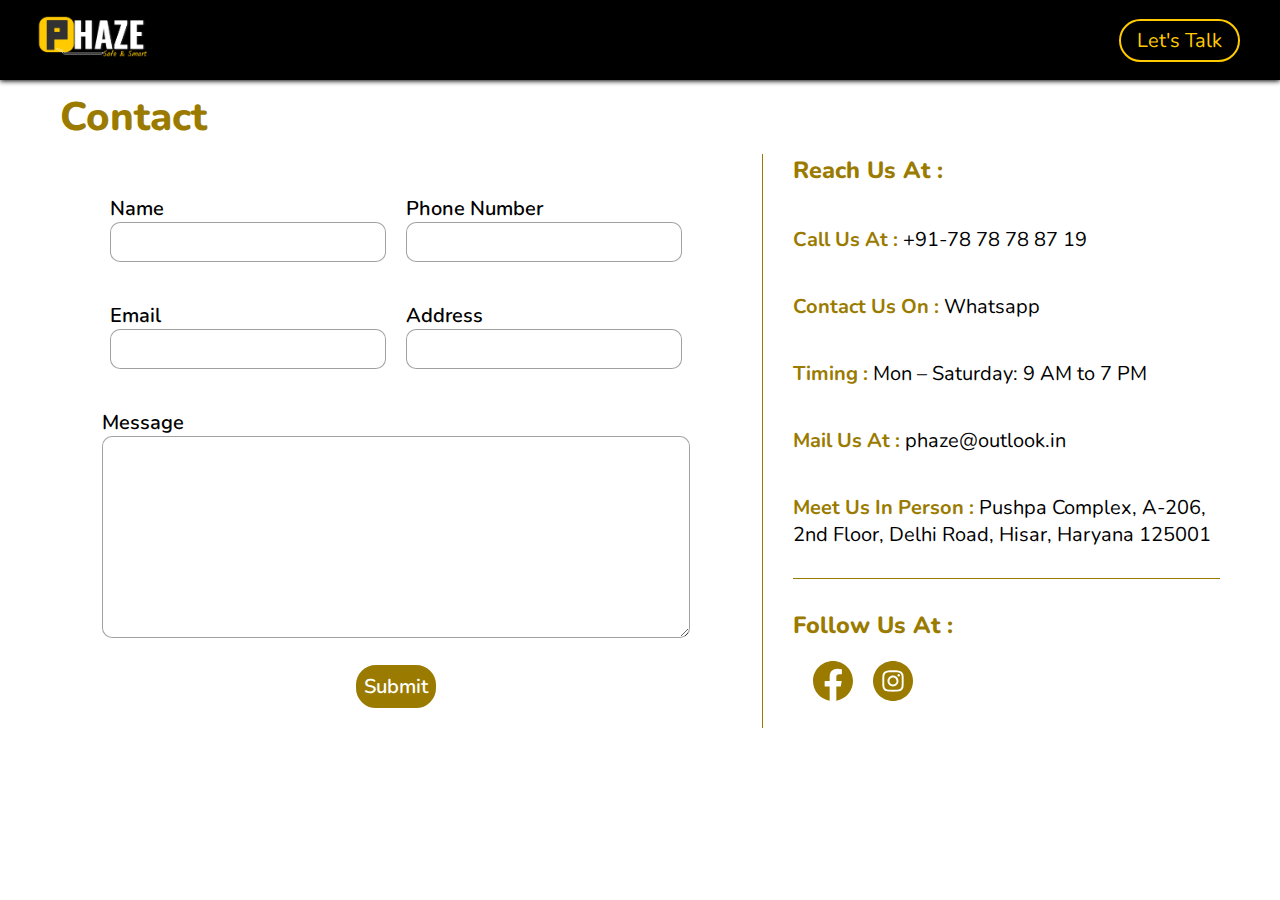
<file: contact.html>
<!DOCTYPE html>
<html lang="en">

<head>
    <meta charset="UTF-8">
    <meta name="viewport" content="width=device-width, initial-scale=1.0">
    <link rel="stylesheet" href="style.css">
    <link rel="preconnect" href="https://fonts.googleapis.com">
    <link rel="preconnect" href="https://fonts.gstatic.com" crossorigin>
    <link
        href="https://fonts.googleapis.com/css2?family=Fira+Sans:wght@100&family=Nunito:wght@200;300;400;500;600;800;900&display=swap"
        rel="stylesheet">
    <title>Phaze</title>
</head>

<body>
    <header>
        <nav>
            <a href="index.html" id="logo-a">
                <div id="logo"><img src="logo.png" alt="Phaze logo"></div>
            </a>
            <!-- <ul>
                <li><a id="solutions" class="hover-underline-animation">Solutions</a>
                    <div class="expand-card">
                        <ul>
                            <li><a class="hover-underline-animation" >Home Automation</a></li>
                            <li><a class="hover-underline-animation" >Office Automation</a></li>
                            <li><a class="hover-underline-animation" >Building Automation</a></li>
                            <li><a class="hover-underline-animation" >Industrial Automation</a></li>
                        </ul>
                    </div>
                </li>
                <li><a id="products" class="hover-underline-animation">Products</a>
                    <div class="expand-card">
                        <ul>
                            <li><a class="hover-underline-animation" >Light Automation</a></li>
                            <li><a class="hover-underline-animation" >Gate Automation</a></li>
                            <li><a class="hover-underline-animation" >Security</a></li>
                        </ul>
                    </div>
                </li>
                <li><a class="hover-underline-animation" >About Us</a></li>
                <li><a class="hover-underline-animation" >Blog</a></li>
            </ul> -->
            <div class="nav-space"></div>
            <a class="contact-button" href="contact.html">Let's Talk</a>
        </nav>
    </header>
    <main>
        <h3 class="contact-title">Contact</h3>
        <div class="contact-card">
            <form action="https://formsubmit.co/phaze@outlook.in" method="POST">
                <div class="field">
                    <label for="name">Name</label>
                    <input type="text" name="name" id="name" required>
                </div>
                <div class="field">
                    <label for="pnumber">Phone Number</label>
                    <input type="text" name="pnumber" id="pnumber" required>
                </div>
                <div class="field">
                    <label for="email">Email</label>
                    <input type="email" name="email" id="email" class="hover-underline-animation" required>
                </div>
                <div class="field">
                    <label for="address">Address</label>
                    <input type="text" name="address" id="address" required>
                </div>
                <div class="text-field">
                    <label for="name">Message</label>
                    <textarea name="message" id="message" rows="10" required></textarea>
                </div>
                <button type="submit">Submit</button>
            </form>
            <div class="horizontal-separation hs"></div>
            <div class="separation"></div>
            <div class="contact-data">
                <div class="contact-info">
                    <h3>Reach Us At : </h3>
                    <div class="phone-number"><strong>Call Us At : </strong>
                        <a href="tel:+91-7878788719">+91-78 78 78 87 19</a>
                    </div>
                    <div class="phone-number"><strong>Contact
                            Us On : </strong>
                        <a href="https://wa.me/message/GZ4YPJ7IOXPOG1">Whatsapp</a>

                    </div>
                    <div class="timing"><strong>Timing : </strong>Mon – Saturday: 9 AM to 7 PM</div>
                    <div class="email"><strong>Mail Us At : </strong>
                        <a href="mailto:phaze@outlook.in">phaze@outlook.in</a>
                    </div>
                    <p class="address"><strong>Meet Us In Person : </strong>Pushpa Complex, A-206, 2nd Floor, Delhi
                        Road,
                        Hisar, Haryana 125001
                    </p>
                </div>
                <div class="horizontal-separation"></div>
                <div class="socialmedia">
                    <h3>Follow Us At : </h3>
                    <div class="sociallink">
                        <a href="https://www.facebook.com/phazeautomation/"><svg width="40" height="40"
                                viewBox="0 0 24 24" fill="none" xmlns="http://www.w3.org/2000/svg">
                                <path
                                    d="M10 23.8667C4.33333 22.8667 0 17.9333 0 12C0 5.4 5.4 0 12 0C18.6 0 24 5.4 24 12C24 17.9333 19.6667 22.8667 14 23.8667L13.3333 23.3333H10.6667L10 23.8667Z"
                                    fill="#9a7b00"></path>
                                <path
                                    d="M16.6667 15.3337L17.2 12.0003H14V9.66699C14 8.73366 14.3333 8.00033 15.8 8.00033H17.3333V4.93366C16.4667 4.80033 15.5333 4.66699 14.6667 4.66699C11.9333 4.66699 10 6.33366 10 9.33366V12.0003H7V15.3337H10V23.8003C10.6667 23.9337 11.3333 24.0003 12 24.0003C12.6667 24.0003 13.3333 23.9337 14 23.8003V15.3337H16.6667Z"
                                    fill="#ffffff"></path>
                            </svg></a>
                        <a href="https://www.instagram.com/phaze_smart_home_solutions/"><svg width="40" height="40"
                                viewBox="0 0 24 24" fill="none" xmlns="http://www.w3.org/2000/svg">
                                <path fill-rule="evenodd" clip-rule="evenodd"
                                    d="M0 12C0 5.37258 5.37258 0 12 0C18.6274 0 24 5.37258 24 12C24 18.6274 18.6274 24 12 24C5.37258 24 0 18.6274 0 12Z"
                                    fill="#9a7b00"></path>
                                <path fill-rule="evenodd" clip-rule="evenodd"
                                    d="M12.0006 5.59961C10.2624 5.59961 10.0443 5.60721 9.36161 5.63828C8.68027 5.66948 8.2152 5.77734 7.80827 5.93561C7.38733 6.09908 7.03026 6.31775 6.67452 6.67362C6.31852 7.02936 6.09985 7.38643 5.93585 7.80723C5.77718 8.2143 5.66918 8.67951 5.63851 9.36058C5.60798 10.0433 5.59998 10.2615 5.59998 11.9997C5.59998 13.7378 5.60771 13.9553 5.63864 14.638C5.66998 15.3193 5.77784 15.7844 5.93598 16.1913C6.09958 16.6123 6.31825 16.9693 6.67412 17.3251C7.02972 17.6811 7.38679 17.9003 7.80747 18.0637C8.21467 18.222 8.67987 18.3299 9.36108 18.3611C10.0438 18.3921 10.2618 18.3997 11.9998 18.3997C13.7381 18.3997 13.9555 18.3921 14.6382 18.3611C15.3195 18.3299 15.7851 18.222 16.1924 18.0637C16.6132 17.9003 16.9697 17.6811 17.3253 17.3251C17.6813 16.9693 17.9 16.6123 18.064 16.1915C18.2213 15.7844 18.3293 15.3192 18.3613 14.6381C18.392 13.9554 18.4 13.7378 18.4 11.9997C18.4 10.2615 18.392 10.0434 18.3613 9.36071C18.3293 8.67937 18.2213 8.2143 18.064 7.80737C17.9 7.38643 17.6813 7.02936 17.3253 6.67362C16.9693 6.31762 16.6133 6.09895 16.192 5.93561C15.7839 5.77734 15.3186 5.66948 14.6373 5.63828C13.9546 5.60721 13.7373 5.59961 11.9986 5.59961H12.0006ZM11.4264 6.75294C11.5968 6.75267 11.7869 6.75294 12.0005 6.75294C13.7094 6.75294 13.9119 6.75907 14.5867 6.78974C15.2107 6.81827 15.5494 6.92254 15.775 7.01014C16.0737 7.12614 16.2866 7.26481 16.5105 7.48881C16.7345 7.71281 16.8731 7.92615 16.9894 8.22482C17.077 8.45015 17.1814 8.78882 17.2098 9.41283C17.2405 10.0875 17.2471 10.2902 17.2471 11.9982C17.2471 13.7062 17.2405 13.9089 17.2098 14.5836C17.1813 15.2076 17.077 15.5462 16.9894 15.7716C16.8734 16.0702 16.7345 16.2829 16.5105 16.5068C16.2865 16.7308 16.0738 16.8694 15.775 16.9854C15.5497 17.0734 15.2107 17.1774 14.5867 17.206C13.912 17.2366 13.7094 17.2433 12.0005 17.2433C10.2916 17.2433 10.0891 17.2366 9.41439 17.206C8.79038 17.1772 8.45171 17.0729 8.22598 16.9853C7.92731 16.8693 7.71397 16.7306 7.48997 16.5066C7.26597 16.2826 7.1273 16.0698 7.01103 15.771C6.92343 15.5457 6.81903 15.207 6.79063 14.583C6.75996 13.9083 6.75383 13.7057 6.75383 11.9966C6.75383 10.2875 6.75996 10.0859 6.79063 9.41123C6.81916 8.78722 6.92343 8.44855 7.01103 8.22295C7.12703 7.92428 7.26597 7.71095 7.48997 7.48694C7.71397 7.26294 7.92731 7.12427 8.22598 7.00801C8.45158 6.92001 8.79038 6.816 9.41439 6.78734C10.0048 6.76067 10.2336 6.75267 11.4264 6.75134V6.75294ZM15.4169 7.81562C14.9928 7.81562 14.6488 8.15922 14.6488 8.58336C14.6488 9.00736 14.9928 9.35137 15.4169 9.35137C15.8409 9.35137 16.1849 9.00736 16.1849 8.58336C16.1849 8.15935 15.8409 7.81562 15.4169 7.81562ZM12.0006 8.71296C10.1855 8.71296 8.71389 10.1846 8.71389 11.9997C8.71389 13.8147 10.1855 15.2857 12.0006 15.2857C13.8157 15.2857 15.2868 13.8147 15.2868 11.9997C15.2868 10.1846 13.8157 8.71296 12.0006 8.71296ZM12.0006 9.8663C13.1787 9.8663 14.1339 10.8214 14.1339 11.9997C14.1339 13.1778 13.1787 14.133 12.0006 14.133C10.8223 14.133 9.86721 13.1778 9.86721 11.9997C9.86721 10.8214 10.8223 9.8663 12.0006 9.8663Z"
                                    fill="#ffffff"></path>
                            </svg></a>
                    </div>
                </div>
            </div>
        </div>
    </main>

</body>

</html>
</file>
<file: style.css>
* {
    padding: 0px;
    margin: 0px;
    box-sizing: border-box;
    font-family: 'Nunito';
}


html {
    scroll-behavior: smooth;
    font-size: 20px;
}

h1,
h3,
h4 {
    font-weight: 600;
    color: #9a7b00;
}

h1 {
    font-weight: 900;
}

h3,
h4 {
    font-weight: 800;
}

header {
    width: 100%;
    position: sticky;
    top: 0px;
    background-color: black;
    box-shadow: 0px 1px 5px black;
    z-index: 10000;
}

#logo-a {
    display: flex;
    flex: 10%;
    align-items: center;
    justify-content: center;
    padding: 0em 2%;
    flex: 15%
}

#logo img {
    max-width: 100%;
    max-height: 100%;
    z-index: 3;
}

nav {
    background-color: black;
    position: sticky;
    top: 0px;
    height: 80px;
    display: flex;
    justify-content: space-between;
    align-items: center;
    align-content: center;
    z-index: 1;
}

nav ul li {
    font-size: 1.2rem;
    display: inline-block;
    padding: 0em 0.3em;
}

nav ul {
    display: flex;
    flex: 75%;
    justify-content: center;
}

nav ul a {
    height: 100%;
    color: white;
    text-decoration: none;
    transition: color 0.25s ease-out;
}

nav ul a:hover {
    color: #ffcb00;
}

.nav-space {
    flex: 75%;
}

.contact-button {
    flex: 10%;
    display: flex;
    justify-content: center;
    align-items: center;
    text-align: center;
    font-size: 1rem;
    color: #ffcb00;
    padding: 0.3em 0.3em;
    text-decoration: none;
    margin: 0.5em 2em;
    border: solid #ffcb00 2px;
    border-radius: 1.3em;
    transition: all 0.3s ease-out;
    z-index: 3;
}


.hover-underline-animation {
    display: inline-block;
    position: relative;
}

.hover-underline-animation:after {
    content: '';
    position: absolute;
    width: 100%;
    border-radius: 50%;
    transform: scaleX(0);
    height: 2px;
    bottom: 0;
    left: 0;
    background-color:
        #ffcb00;
    transform-origin: bottom right;
    transition: transform 0.25s ease-out;
}

.hover-underline-animation:hover:after {
    transform: scaleX(1);
    transform-origin: bottom left;
}

.home-img {
    height: calc(100vh - 80px);
    width: 100%;

    background: #000 url('smart\ light.jpg') no-repeat center center;
    background-size: auto auto;
}

.black-shade h1 {
    font-size: 3em;
    color: #fff;
}

.black-shade {
    font-size: 1rem;
    width: 100%;
    height: 100%;
    background: linear-gradient(to bottom, #000, hsla(0, 0%, 0%, 0.4));
    display: flex;
    flex-direction: column;
    justify-content: center;
    gap: 1em;
    align-items: center;
}

.contact-button:hover {
    background-color: #ffcb00;
    color: white;
}

.sub-title {
    color: #fff;
    font-size: 2em;
}

.button {
    font-size: 1.2em;
    background-color: #ffcb00;
    height: min-content;
    width: max-content;
    text-align: center;
    color: #fff;
    padding: 0.5em;
    text-decoration: none;
    border: solid #ffcb00 2px;
    border-radius: 1.3em;
    transform-origin: top;
    transform: rotateX(0deg);
    transition: all 0.3s ease-in-out;
}

main {
    background-color: white;
    color: black;
}



.expand-card {
    display: flex;
    transform: rotateX(-90deg);
    font-size: 0.8em;
    padding: 0.5em 0em;
    background-color: black;
    /* padding: 1em 1em; */
    margin: 0.1em;
    position: fixed;
    justify-content: center;
    transition: transform 0.4s ease-out;
    transform-origin: top right;
    z-index: -2;
}

.expand-card a {
    color: black;
}

.expand-card ul {
    display: flex;
    flex-direction: column;
    white-space: nowrap;
}

.expand-card ul li {
    font-size: inherit;

}

#solutions:hover~.expand-card,
.expand-card:hover {
    transform: rotateX(0deg);
    z-index: 0;
}

#solutions:hover~.expand-card a,
.expand-card:hover a {
    color: white;
}

#products:hover~.expand-card,
.expand-card:hover {
    transform: rotateX(0deg);
    z-index: 0;
}

#products:hover~.expand-card a,
.expand-card:hover a {
    color: white;
}

.expand-card::before {
    content: '';
    width: 100%;
    height: 100%;
    background-color: black;
    position: fixed;
    right: 0px;
    z-index: -1;
}

.expand-card::after {
    content: '';
    width: 100%;
    height: 100%;
    background-color: black;
    position: fixed;
    left: 0px;
    z-index: -1;
}

.span {
    white-space: nowrap;
}

.wrap {
    font-size: 1rem;
    padding: 2em 10em;
    padding-top: 4rem;
    display: flex;
    flex-direction: column;
    justify-content: center;
    width: 100%;
    height: calc(100vh - 80px);
    align-items: center;
    align-content: center;
    text-align: center;
}

.wrap h1 {
    font-size: 1.3em;
    font-weight: black;
    padding: 0.5em;
}

.column {
    display: flex;
    flex-wrap: wrap;
    gap: 10px;
    padding: 2em 1em;
}

.container {
    display: flex;
    flex-direction: column;
    justify-content: center;
    align-items: center;
}

.content {
    flex: 30%;
    max-width: 30%;
    height: fit-content;
    padding: 4px;
    font-family: 'Fira Sans', sans-serif;
    font-weight: 100;
    color: black;
    text-decoration: none;
    border-radius: 4%;
    padding: 0.5em
}

.card-hover:hover {
    box-shadow: 0px 6px 14px -6px rgba(66, 63, 63, 0.12), 0px 10px 32px -4px rgba(66, 63, 63, 0.12);
}

.content img {
    width: 100%;
    height: 100%;
    vertical-align: center;
    border-radius: 4%;
}

.row {
    display: flex;
    height: calc(100vh - 80px);
    align-items: flex-end;
    width: 100%;
}

.row img {
    width: 46px;
    height: 34.5px;
}

.right h3 {
    font-size: 1.2rem;
    color: black;
}

.right {
    height: 100%;
    font-size: 1rem;
    color: rgb(117, 117, 117);
    padding: 1em;
    display: flex;
    flex-direction: column;
    justify-content: center;
    gap: 2em;
}

.voice-control {
    display: flex;
    flex-direction: column;
    gap: 1em;
}

.left {
    height: 100%;
    flex: 70%;
    width: 100%;
    display: flex;
    align-items: flex-end;
}

.left img {
    width: 90%;
    height: 90%;
    border-top-right-radius: 40%;
}

.siri {
    display: flex;
    align-items: center;
}

#insta-link {
    width: 24px;
    height: 24px;
}

footer {
    display: flex;
    justify-content: center;
    gap: 1em;
    background-color: black;
    padding: 0.5em;
}

.snap-container {
    height: calc(100vh - 80px);
}



/* @media (max-width: 600px) {
    .snap-container {
        height: auto;
        scroll-snap-type: none;
    }

    html {
        font-size: 9px;
    }

    .wrap {
        padding: 3em;
    }

    .column {
        padding: 6em;
    }

    .content {
        flex: 100%;
        max-width: 100%;
    }

    .wrap,
    .row,
    .snap-container {
        height: auto;
    }

    .row {
        flex-direction: column;
    }

    .left img {
        width: 100%;
        border-radius: 0px;
    }

    .right {
        font-size: large;
        width: 100%;
        background-color: #b3a3a325;
        align-items: center;
    }
}
 */
@media only screen and (max-width: 1400px) {
    /* html {
        font-size: 15px;
    } */

    .wrap {
        padding: 2em 8em;
    }
}

@media only screen and (max-width: 1150px) {

    .wrap {
        padding: 2em 4em;
    }
}

@media only screen and (max-width: 1150px) {

    /*  html {
        font-size: 14px;
    } */

    .wrap {
        padding: 2em 1.8em;
    }

}

@media only screen and (max-width: 850px) {
    .snap-container {
        height: auto;
        scroll-snap-type: none;
    }

    .wrap {
        padding: 3em;
    }

    .column {
        padding: 6em;
    }

    .content {
        flex: 40%;
        max-width: 50%;
    }

    .wrap,
    .row,
    .snap-container {
        height: auto;
    }

    .row {
        flex-direction: column;
    }

    .left img {
        width: 100%;
        border-radius: 0px;
    }

    .right {
        font-size: large;
        width: 100%;
        background-color: #b3a3a325;
        align-items: center;
    }
}

@media only screen and (max-width: 750px) {
    /* html {
        font-size: 12px;
    } */

    .content {
        flex: 100%;
        max-width: 100%;
    }

    .wrap {
        padding: 1em 3em;
    }
}

.contact-card {
    display: flex;
    padding: 0rem 3rem;
    justify-content: space-evenly;
}

form {
    flex: 100%;
    margin: 0rem 2rem;
    display: flex;
    flex-wrap: wrap;
    width: 100%;
    /* flex-direction: column; */
    justify-content: space-around;
    align-items: center;
    align-content: center;
}

.field {
    margin: 1rem 0.1rem;
    display: flex;
    flex-direction: column;
    justify-content: center;
    /* align-items: center;
    align-content: center; */
    min-width: calc(50% - 20px);
}

.text-field {
    width: 100%;
    margin: 1rem 0.1rem;
}

textarea {
    outline: none;
    border-radius: 10px;
    border: 1px solid rgba(0, 0, 0, 0.37);
    min-width: 100%;
    padding: 0.5rem;
}

input:focus,
input:valid,
textarea:focus,
textarea:valid {
    border: 1px solid #9a7b00;
    border-bottom: 3px solid #9a7b00;
}

input {
    outline: none;
    border: 1px solid rgba(0, 0, 0, 0.37);
    font-size: 1rem;
    font-weight: 500px;
    width: 100%;
    height: 2rem;
    border-radius: 10px;
    padding: 0.5rem;
}

.contact-title {
    padding: 0.5rem 3rem;
    font-size: 2rem;
    color: #9a7b00;
}

button {
    background-color: #9a7b00;
    border-radius: 20px;
    border: 2px solid #9a7b00;
    font-size: 1rem;
    font-weight: 600;
    padding: 0.3rem;
    color: white;
}

label {
    font-family: 'Nunito';
    font-weight: 600;
}

.separation {
    background-color: #9a7b00;
    width: 1px;
    margin: 0rem 1.5rem;
}

.horizontal-separation {
    background-color: #9a7b00;
    height: 1px;
    width: 100%;
    margin: 1.5rem 0rem;
}

.contact-info {
    display: flex;
    flex-direction: column;
    gap: 2rem;
    justify-content: center;
    align-items: flex-start;

}

strong {
    color: #9a7b00;
}

.contact-info a {
    color: black;
    text-decoration: none;
}

.sociallink {
    display: flex;
    padding: 20px;
    gap: 20px;
}

.hs {
    width: 0px;
}

@media only screen and (max-width: 1200px) {
    .field {
        min-width: calc(100% - 20px);
    }
}

@media only screen and (max-width: 1200px) {
    .contact-card {
        flex-direction: column;
        align-items: center;
    }

    .hs {
        width: 100%;
    }
}
</file>
